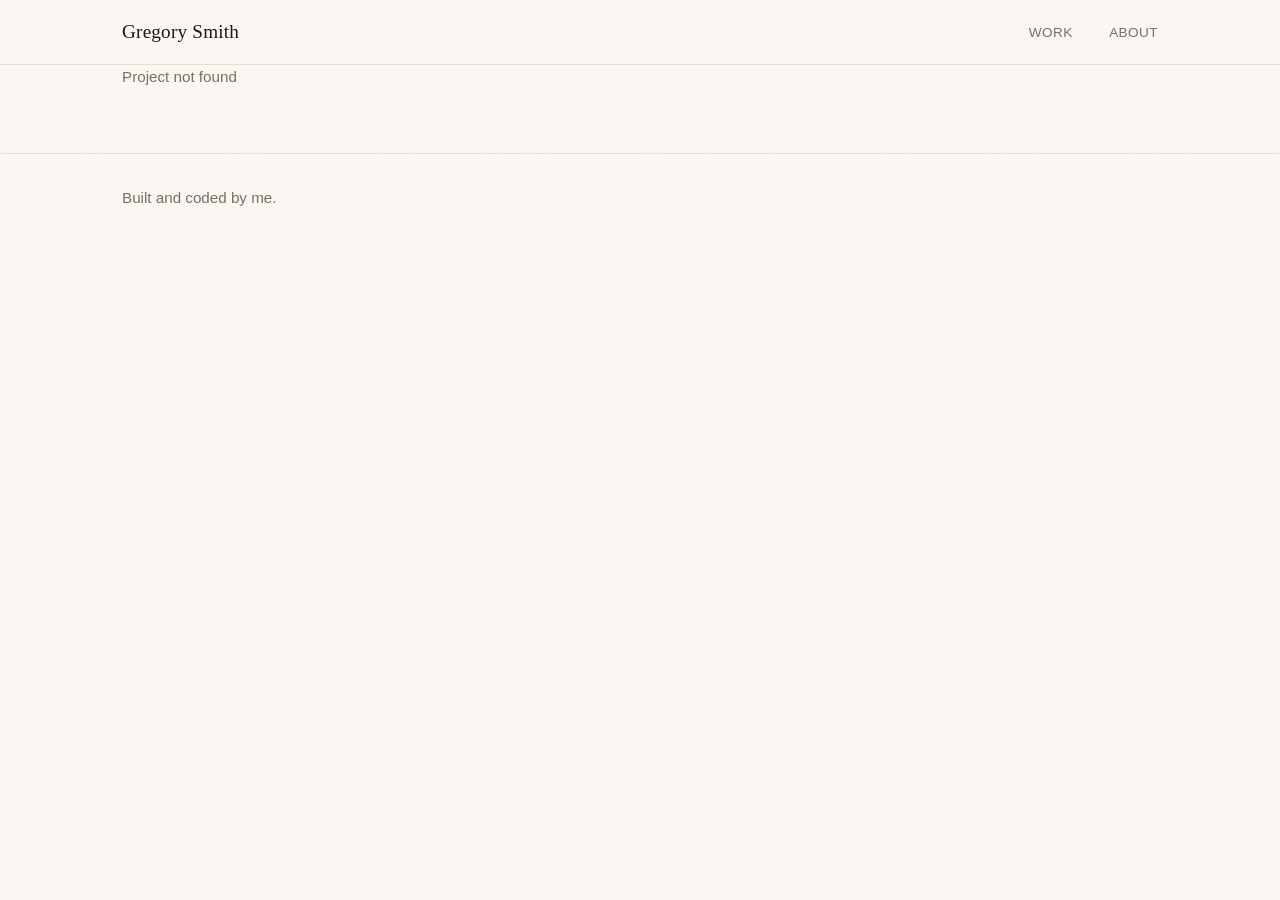
<file: projects.html>
<!DOCTYPE html>
<html lang="en">
<head>
  <meta charset="UTF-8" />
  <meta name="viewport" content="width=device-width, initial-scale=1.0" />
  <title>Project</title>

  <link rel="stylesheet" href="assets/css/styles.css" />
</head>

<body>

  <div data-include="/components/header.html"></div>

  <main class="case-study" id="project">

    <section class="case-hero">
      <div class="container">
        <h1 id="title"></h1>
        <p class="lead mt-sm" id="summary"></p>
      </div>
    </section>

    <section class="case-image">
      <img id="hero" src="" alt="">
    </section>

    <section class="section">
      <div class="container case-meta" id="meta"></div>
    </section>

    <section class="section" id="content"></section>

  </main>

  <footer class="site-footer">
    <div class="container">
      <p>Built and coded by me.</p>
    </div>
  </footer>

  <script src="assets/js/include.js"></script>
  <script src="assets/js/work-detail.js"></script>

</body>
</html>
</file>
<file: assets/css/styles.css>
/* -----------------------------
   1. Reset
----------------------------- */

*,
*::before,
*::after {
  box-sizing: border-box;
  margin: 0;
  padding: 0;
}

/* -----------------------------
   2. Tokens (Design system)
----------------------------- */

:root {
  --color-text: #1A1714;
  --color-muted: #7A6E65;
  --color-border: #E8E0D6;
  --color-bg: #FAF7F2;
  --color-accent: #C4652A;
  --color-accent-light: #F0E6DE;

  --font-display: "Cormorant Garamond", Georgia, serif;
  --font-sans: "DM Sans", -apple-system, BlinkMacSystemFont, sans-serif;

  --space-xs: 0.5rem;
  --space-sm: 1rem;
  --space-md: 2rem;
  --space-lg: 4rem;
  --space-xl: 7rem;

  --container-width: 1100px;
}

/* -----------------------------
   3. Base
----------------------------- */

html {
  font-size: 16px;
}

body {
  font-family: var(--font-sans);
  line-height: 1.6;
  color: var(--color-text);
  background: var(--color-bg);
  -webkit-font-smoothing: antialiased;
}

/* Subtle grain texture overlay */
body::before {
  content: "";
  position: fixed;
  inset: 0;
  background-image: url("data:image/svg+xml,%3Csvg viewBox='0 0 200 200' xmlns='http://www.w3.org/2000/svg'%3E%3Cfilter id='noise'%3E%3CfeTurbulence type='fractalNoise' baseFrequency='0.85' numOctaves='4' stitchTiles='stitch'/%3E%3C/filter%3E%3Crect width='100%25' height='100%25' filter='url(%23noise)' opacity='0.03'/%3E%3C/svg%3E");
  pointer-events: none;
  z-index: 9999;
  opacity: 0.4;
}

h1, h2, h3 {
  font-family: var(--font-display);
  font-weight: 500;
  letter-spacing: -0.01em;
  line-height: 1.2;
}

h1 {
  font-size: clamp(3rem, 6vw, 5.5rem);
  font-weight: 400;
}

h2 {
  font-size: 1.8rem;
  font-weight: 400;
}

h3 {
  font-size: 1.3rem;
  font-weight: 500;
}

p {
  max-width: 60ch;
  color: var(--color-muted);
  font-size: 0.95rem;
}

a {
  color: inherit;
  text-decoration: none;
}

/* -----------------------------
   4. Layout
----------------------------- */

.container {
  max-width: var(--container-width);
  margin: 0 auto;
  padding: 0 var(--space-md);
}

.section {
  margin-top: var(--space-lg);
}

.hero {
  margin-top: var(--space-xl);
}

/* -----------------------------
   5. Components
----------------------------- */

/* Navigation */

.site-header {
  border-bottom: 1px solid var(--color-border);
  background: var(--color-bg);
  position: sticky;
  top: 0;
  z-index: 100;
}

.nav {
  display: flex;
  justify-content: space-between;
  align-items: center;
  height: 64px;
}

.nav .logo a {
  font-family: var(--font-display);
  font-size: 1.2rem;
  font-weight: 500;
  color: var(--color-text);
  letter-spacing: 0.01em;
}

.nav nav a {
  margin-left: var(--space-md);
  font-size: 0.85rem;
  color: var(--color-muted);
  letter-spacing: 0.03em;
  text-transform: uppercase;
  transition: color 0.2s ease;
}

.nav nav a:hover {
  color: var(--color-accent);
}

/* Hero */

.hero-eyebrow {
  display: inline-flex;
  align-items: center;
  gap: 0.5rem;
  font-size: 0.8rem;
  text-transform: uppercase;
  letter-spacing: 0.12em;
  color: var(--color-accent);
  margin-bottom: var(--space-sm);
}

.hero-eyebrow::before {
  content: "";
  display: block;
  width: 24px;
  height: 1px;
  background: var(--color-accent);
}

.hero h1 {
  color: var(--color-text);
}

.hero h1 em {
  font-style: italic;
  color: var(--color-accent);
}

.hero .lead {
  font-size: 1rem;
  line-height: 1.7;
  max-width: 50ch;
  margin-top: var(--space-sm);
  color: var(--color-muted);
}

.hero-footer {
  display: flex;
  align-items: center;
  gap: var(--space-md);
  margin-top: var(--space-md);
}

.hero-footer .availability {
  display: flex;
  align-items: center;
  gap: 0.4rem;
  font-size: 0.8rem;
  color: var(--color-muted);
}

.hero-footer .availability::before {
  content: "";
  display: block;
  width: 7px;
  height: 7px;
  border-radius: 50%;
  background: #5C9E6A;
}

/* Grid */

.grid {
  display: grid;
  grid-template-columns: repeat(auto-fit, minmax(300px, 1fr));
  gap: var(--space-md);
}

/* Card */

.card {
  display: block;
  border: 1px solid var(--color-border);
  overflow: hidden;
  transition: all 0.3s ease;
  background: #fff;
}

.card:hover {
  border-color: var(--color-accent);
  transform: translateY(-4px);
  box-shadow: 0 12px 40px rgba(196, 101, 42, 0.08);
}

.card-image img {
  width: 100%;
  height: 240px;
  object-fit: cover;
  display: block;
  transition: transform 0.4s ease;
}

.card:hover .card-image img {
  transform: scale(1.03);
}

.card-content {
  padding: var(--space-sm) var(--space-sm) var(--space-md);
}

.card-content h3 {
  margin-bottom: 0.4rem;
  font-family: var(--font-display);
}

.card-content p {
  font-size: 0.875rem;
}

/* Section label */

.section-label {
  display: inline-flex;
  align-items: center;
  gap: 0.5rem;
  font-size: 0.75rem;
  text-transform: uppercase;
  letter-spacing: 0.12em;
  color: var(--color-muted);
  margin-bottom: var(--space-sm);
}

.section-label::before {
  content: "";
  display: block;
  width: 16px;
  height: 1px;
  background: var(--color-muted);
}

/* Link */

.link {
  display: inline-block;
  margin-top: var(--space-sm);
  font-size: 0.85rem;
  color: var(--color-accent);
  border-bottom: 1px solid var(--color-accent);
  padding-bottom: 1px;
  transition: opacity 0.2s;
}

.link:hover {
  opacity: 0.7;
}

/* Footer */

.site-footer {
  margin-top: var(--space-lg);
  padding: var(--space-md) 0;
  border-top: 1px solid var(--color-border);
  font-size: 0.85rem;
  color: var(--color-muted);
}

/* -----------------------------
   6. Utilities
----------------------------- */

.mt-xs { margin-top: var(--space-xs); }
.mt-sm { margin-top: var(--space-sm); }
.mt-md { margin-top: var(--space-md); }
.mt-lg { margin-top: var(--space-lg); }

/* -----------------------------
   7. Animations
----------------------------- */

@keyframes fadeUp {
  from {
    opacity: 0;
    transform: translateY(20px);
  }
  to {
    opacity: 1;
    transform: translateY(0);
  }
}

.hero .container > * {
  animation: fadeUp 0.7s ease both;
}

.hero .container > *:nth-child(1) { animation-delay: 0.1s; }
.hero .container > *:nth-child(2) { animation-delay: 0.25s; }
.hero .container > *:nth-child(3) { animation-delay: 0.4s; }
.hero .container > *:nth-child(4) { animation-delay: 0.55s; }

/* -----------------------------
   8. Pages (scoped styles)
----------------------------- */

/* Case study */


.case-hero {
  margin-top: var(--space-xl);
}

.case-meta {
  display: grid;
  grid-template-columns: repeat(auto-fit, minmax(150px, 1fr));
  gap: var(--space-sm);
  margin-top: var(--space-md);
}

.case-meta span {
  font-size: 0.75rem;
  text-transform: uppercase;
  letter-spacing: 0.08em;
  color: var(--color-muted);
}

.case-meta p {
  margin-top: 0.3rem;
  font-weight: 500;
  color: var(--color-text);
}

.case-section {
  margin-top: var(--space-md);
}

.case-section h2 {
  margin-bottom: var(--space-sm);
}

.case-image img {
  width: 100%;
  display: block;
  margin: var(--space-md) 0;
}

.case-quote {
  margin-top: var(--space-lg);
  font-family: var(--font-display);
  font-size: 2rem;
  font-weight: 400;
  font-style: italic;
  max-width: 700px;
  color: var(--color-text);
  border-left: 2px solid var(--color-accent);
  padding-left: var(--space-md);
}
</file>
